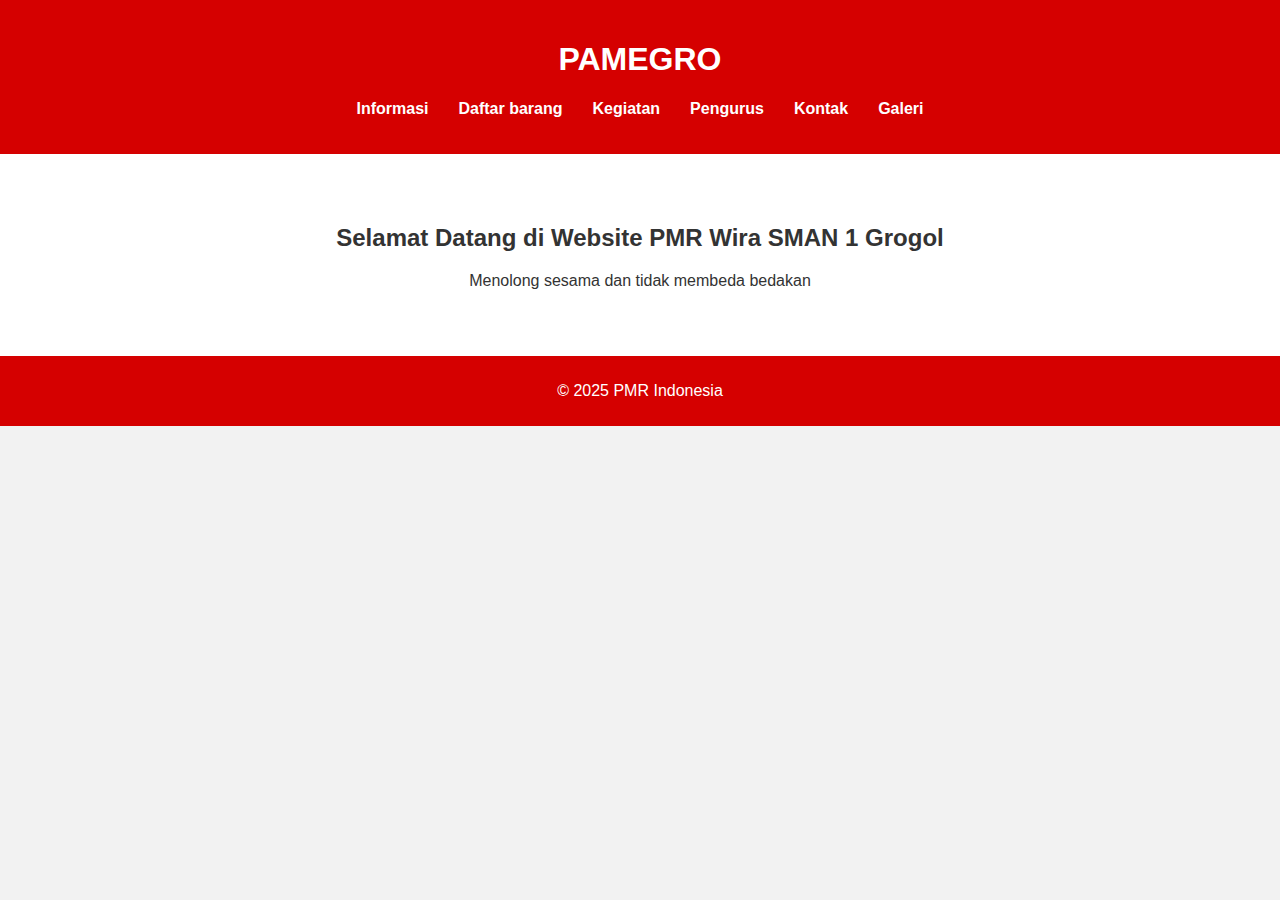
<file: index.html>
<!DOCTYPE html>
<html lang="id">
<head>
  <meta charset="UTF-8">
  <title>PMR - Palang Merah Remaja</title>
  <link rel="stylesheet" href="style.css">
</head>
<body>
  <header>
    <h1>PAMEGRO</h1>
    <nav>
      <ul>
        <li><a href="informasi.html">Informasi</a></li>
        <li><a href="daftarbarang.html">Daftar barang</a></li>
        <li><a href="kegiatan.html">Kegiatan</a></li>
        <li><a href="P-engurus.html">Pengurus</a></li>
        <li><a href="kontak.html">Kontak</a></li>
        <li><a href="galeri.html">Galeri</a></li>
      </ul>
    </nav>
  </header>

  <main>
    <section class="hero">
      <h2>Selamat Datang di Website PMR Wira SMAN 1 Grogol</h2>
      <p>Menolong sesama dan tidak membeda bedakan</p>
    </section>
  </main>

  <footer>
    <p>&copy; 2025 PMR Indonesia</p>
  </footer>
  <script>
  const menuItems = document.querySelectorAll("nav a");
  menuItems.forEach(item => {
    item.addEventListener("click", () => {
      menuItems.forEach(i => i.classList.remove("active"));
      item.classList.add("active");
    });
  });
</script>

<style>
  .active {
    border-bottom: 2px solid white;
  }
</style>
</body>
</html>
</file>
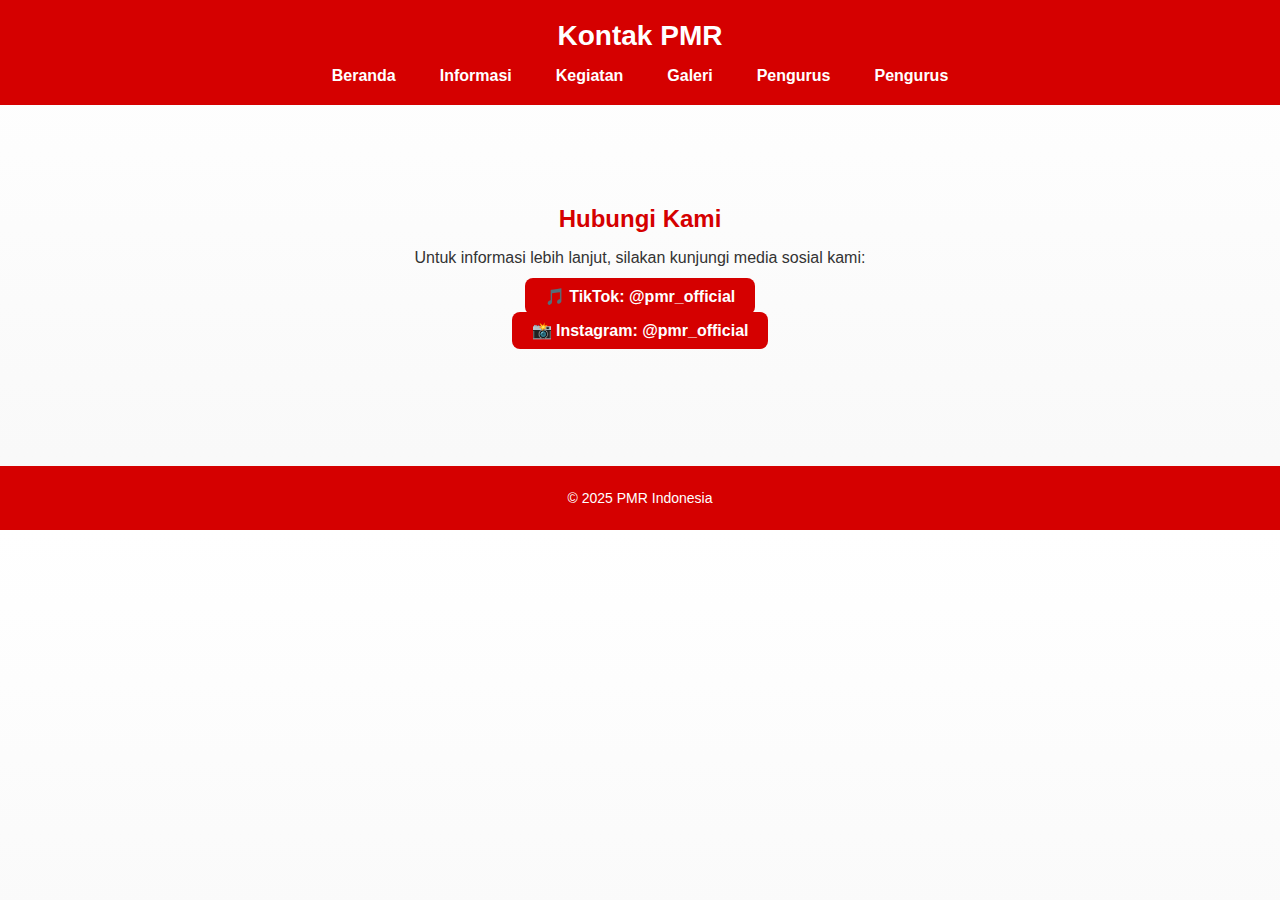
<file: Kontak.html>
<!DOCTYPE html>
<html lang="id">
<head>
  <meta charset="UTF-8">
  <title>Kontak PMR</title>
  <link rel="stylesheet" href="Kontak.css">
</head>
<body>

  <header>
    <h1>Kontak PMR</h1>
    <nav>
      <ul>
        <li><a href="index.html">Beranda</a></li>
        <li><a href="informasi.html">Informasi</a></li>
        <li><a href="kegiatan.html">Kegiatan</a></li>
        <li><a href="galeri.html">Galeri</a></li>
        <li><a href="pengurus.html">Pengurus</a></li>
        <li><a href="pengurus.html">Pengurus</a></li>
      </ul>
    </nav>
  </header>

  <main>
    <section class="kontak-section">
      <h2>Hubungi Kami</h2>
      <p>Untuk informasi lebih lanjut, silakan kunjungi media sosial kami:</p>

      <ul class="sosmed-list">
        <li><a href="https://www.tiktok.com/@pmr_official" target="_blank">🎵 TikTok: @pmr_official</a></li>
        <li><a href="https://www.instagram.com/pmr_official" target="_blank">📸 Instagram: @pmr_official</a></li>
      </ul>
    </section>
  </main>

  <footer>
    <p>&copy; 2025 PMR Indonesia</p>
  </footer>

</body>
</html>
</file>
<file: style.css>
body {
  font-family: Arial, sans-serif;
  margin: 0;
  background-color: #f2f2f2;
  color: #333;
}

header {
  background-color: #d50000;
  color: white;
  padding: 20px;
  text-align: center;
}

nav ul {
  list-style: none;
  padding: 0;
  display: flex;
  justify-content: center;
  gap: 30px;
}

nav a {
  color: white;
  text-decoration: none;
  font-weight: bold;
}

nav a:hover {
  text-decoration: underline;
}

.hero {
  padding: 50px;
  text-align: center;
  background-color: white;
}

footer {
  background-color: #d50000;
  color: white;
  text-align: center;
  padding: 10px;
}
</file>
<file: Kontak.css>
/* Gaya umum */
body {
  font-family: 'Segoe UI', sans-serif;
  margin: 0;
  background: linear-gradient(to bottom, #ffffff, #f8f8f8); /* identik dengan index.html */
  color: #333;
}

/* Header */
header {
  background-color: #d50000; /* merah khas PMI */
  color: white;
  padding: 20px;
  text-align: center;
}

header h1 {
  margin: 0;
  font-size: 28px;
}

/* Navigasi */
nav ul {
  list-style: none;
  padding: 0;
  margin: 15px 0 0;
  display: flex;
  justify-content: center;
  flex-wrap: wrap;
  gap: 20px;
}

nav a {
  color: white;
  text-decoration: none;
  font-weight: bold;
  padding: 8px 12px;
  border-radius: 6px;
  transition: background-color 0.3s ease;
}

nav a:hover {
  background-color: #b00000;
}

/* Konten utama */
main {
  padding: 40px 20px;
  text-align: center;
}

.kontak-section h2 {
  color: #d50000;
  font-size: 24px;
  margin-bottom: 10px;
}

.kontak-section p {
  font-size: 16px;
  margin-bottom: 20px;
}

.sosmed-list {
  list-style: none;
  padding: 0;
  display: flex;
  flex-direction: column;
  gap: 15px;
  align-items: center;
}

.sosmed-list a {
  background-color: #d50000;
  color: white;
  padding: 10px 20px;
  border-radius: 8px;
  text-decoration: none;
  font-weight: bold;
  transition: background-color 0.3s ease;
}

.sosmed-list a:hover {
  background-color: #b00000;
}

/* Footer */
footer {
  background-color: #d50000;
  color: white;
  text-align: center;
  padding: 10px;
  font-size: 14px;
  margin-top: 30px;
}

/* Responsif untuk HP */
@media screen and (max-width: 600px) {
  header h1 {
    font-size: 22px;
  }

  nav ul {
    flex-direction: column;
    align-items: center;
    gap: 10px;
  }

  .kontak-section h2 {
    font-size: 20px;
  }

  .kontak-section p {
    font-size: 14px;
  }

  .sosmed-list a {
    width: 80%;
    text-align: center;
  }
}
.kontak-section {
  padding: 40px 20px;
  text-align: center;
}

.kontak-section h2 {
  color: #d50000;
  font-size: 24px;
  margin-bottom: 10px;
}

.kontak-section p {
  font-size: 16px;
  margin-bottom: 20px;
}

.sosmed-list {
  list-style: none;
  padding: 0;
  display: flex;
  flex-direction: column;
  gap: 15px;
  align-items: center;
}

.sosmed-list a {
  background-color: #d50000;
  color: white;
  padding: 10px 20px;
  border-radius: 8px;
  text-decoration: none;
  font-weight: bold;
  transition: background-color 0.3s ease;
}

.sosmed-list a:hover {
  background-color: #b00000;
}
</file>
